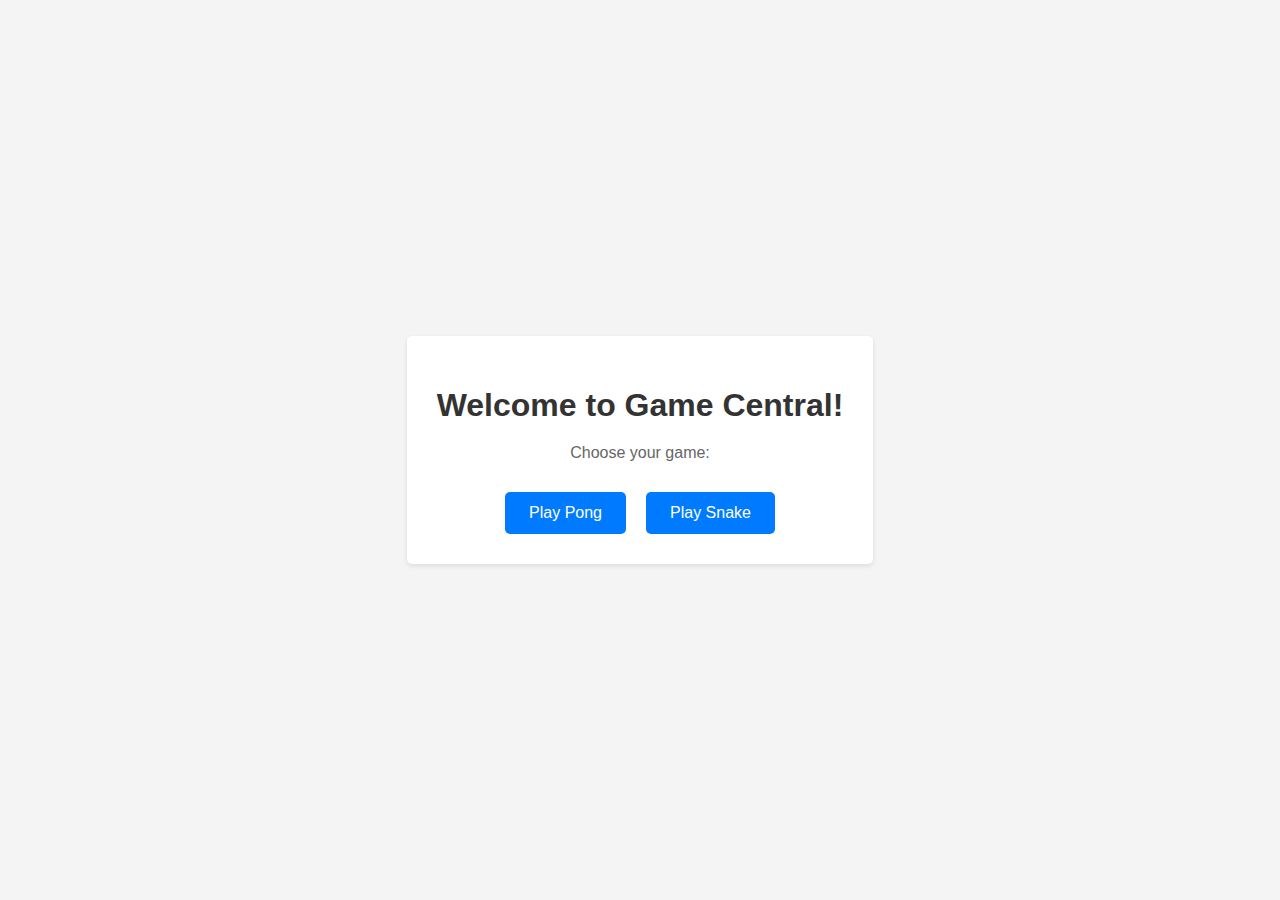
<file: index.html>
<!DOCTYPE html>
<html lang="en">
<head>
    <meta charset="UTF-8">
    <meta name="viewport" content="width=device-width, initial-scale=1.0">
    <title>Game Central</title>
    <link rel="stylesheet" href="style.css"> 
</head>

<body>
    <div class="container">
        <h1>Welcome to Game Central!</h1>
        <p>Choose your game:</p>
        <div class="button-container">
            <button id="pongButton">Play Pong</button>
            <button id="snakeButton">Play Snake</button>
        </div>
    </div>

    <script>
        // Get references to the buttons using their IDs
        const pongButton = document.getElementById('pongButton');
        const snakeButton = document.getElementById('snakeButton');

        // Add an event listener to the Pong button
        pongButton.addEventListener('click', () => {
            // When the button is clicked, navigate to the pong.html page
            window.location.href = 'pong.html';
        });

        // Add an event listener to the Snake button
        snakeButton.addEventListener('click', () => {
            // When the button is clicked, navigate to the snake.html page
            window.location.href = 'snake.html';
        });
    </script>
</body>
</html>
</file>
<file: style.css>
body {
    font-family: sans-serif; /* A common and readable sans-serif font */
    display: flex; /* Use flexbox for easy centering */
    justify-content: center; /* Center content horizontally */
    align-items: center; /* Center content vertically */
    min-height: 100vh; /* Ensure the body takes up at least the full viewport height */
    margin: 0; /* Remove default body margins */
    background-color: #f4f4f4; /* A light gray background */
}

.container {
    background-color: #fff; /* White background for the container */
    padding: 30px; /* Add some padding around the content */
    border-radius: 5px; /* Slightly rounded corners */
    box-shadow: 0 2px 5px rgba(1, 0, 0, 0.1); /* A subtle shadow for depth */
    text-align: center; /* Center the text within the container */
}

h1 {
    color: #333; /* Dark gray heading text */
    margin-bottom: 20px; /* Add space below the heading */
}

p {
    color: #666; /* Gray paragraph text */
    margin-bottom: 30px; /* Add space below the paragraph */
}

.button-container {
    display: flex; /* Use flexbox to arrange buttons horizontally */
    gap: 20px; /* Add some space between the buttons */
    justify-content: center; /* Center the buttons horizontally */
}

button {
    background-color: #007bff; /* Blue background for the buttons */
    color: #fff; /* White text on the buttons */
    border: none; /* Remove default button borders */
    padding: 12px 24px; /* Add padding inside the buttons */
    border-radius: 5px; /* Slightly rounded button corners */
    cursor: pointer; /* Change the cursor to a pointer on hover */
    font-size: 16px; /* Set a readable font size */
    transition: background-color 0.3s ease; /* Smooth transition for hover effect */
}

button:hover {
    background-color: #0056b3; /* Darker blue on hover */
}
</file>
